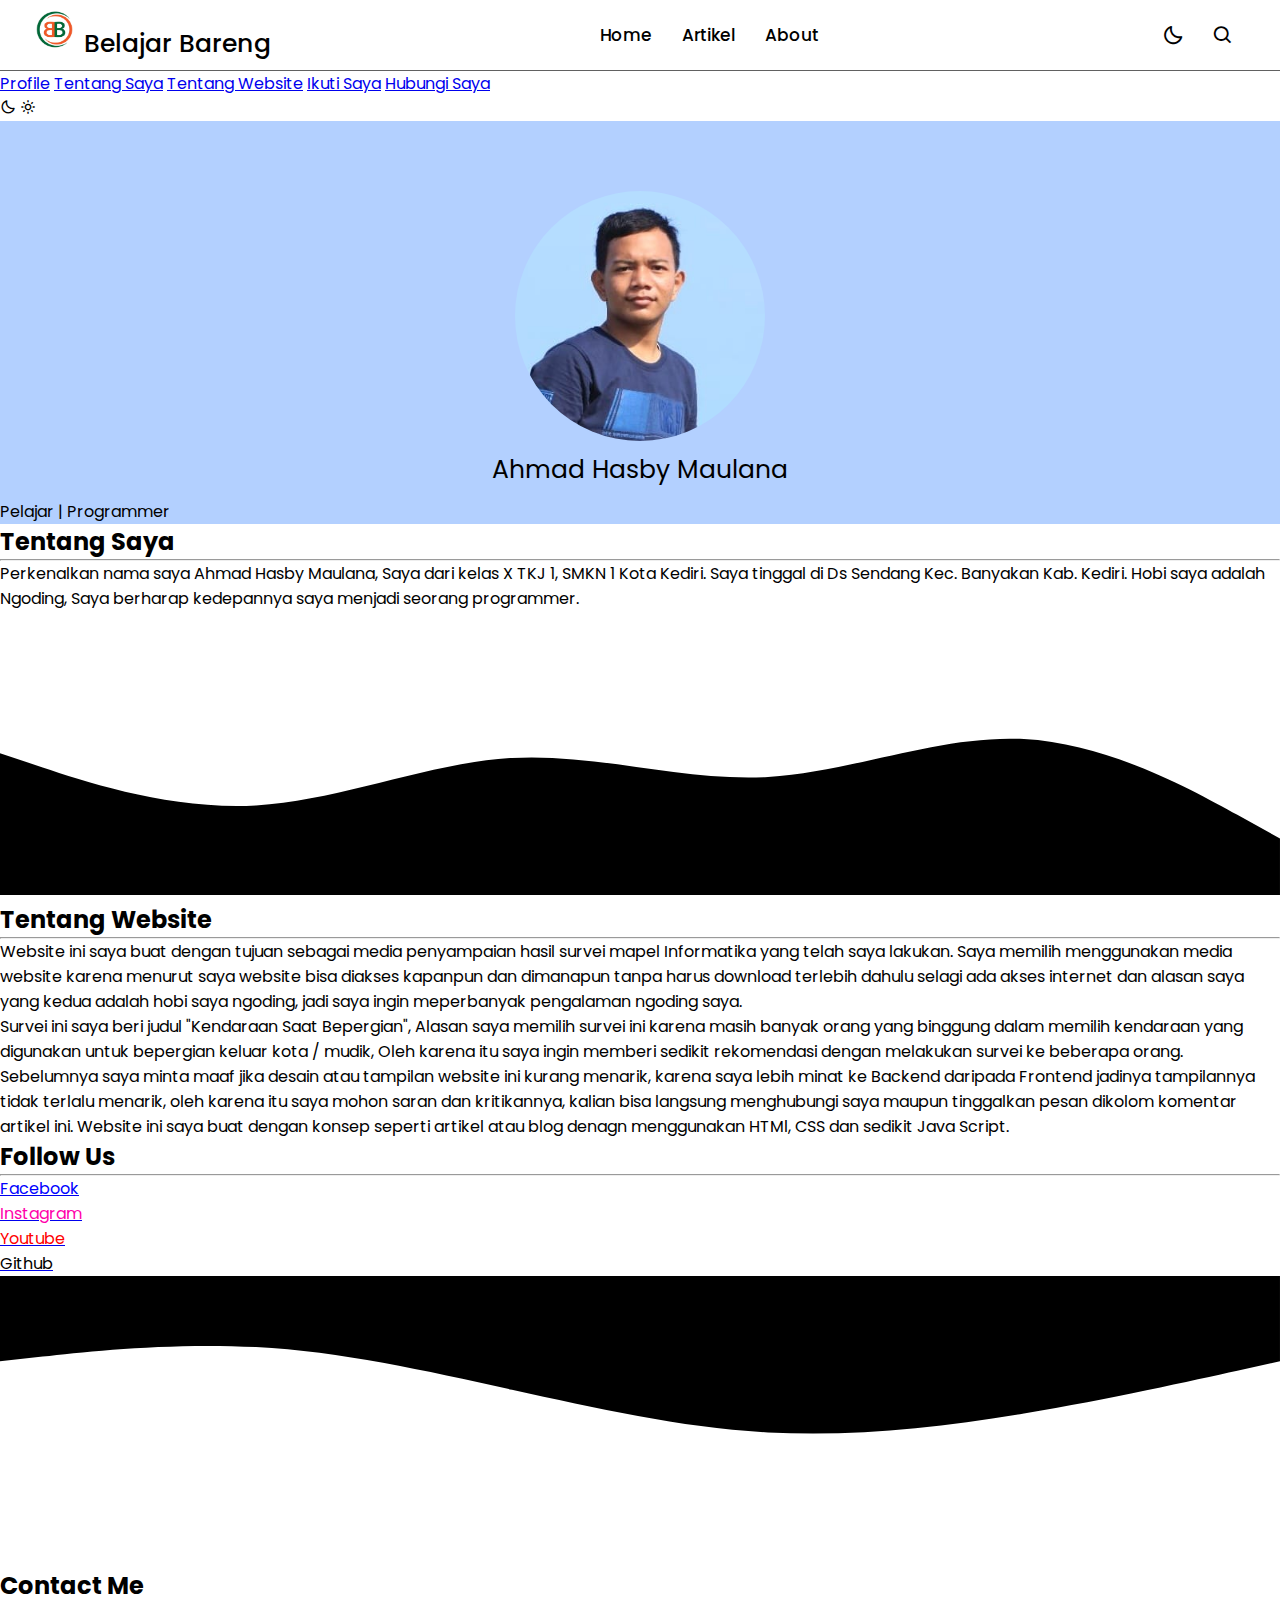
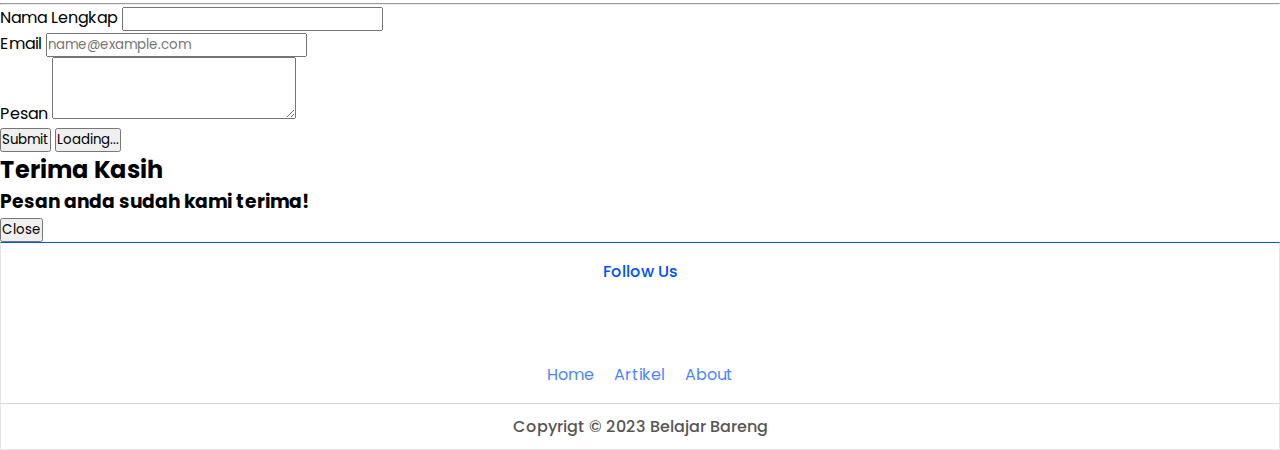
<file: about.html>
<!DOCTYPE html>
<html lang="en"  style=" scroll-behavior: smooth;">
  <head>
    <meta charset="UTF-8" />
    <meta http-equiv="X-UA-Compatible" content="IE=edge" />
    <meta name="viewport" content="width=device-width, initial-scale=1.0" />
    <title>Belajar Bareng | About</title>

    <!-- === CSS === -->
    <link rel="stylesheet" href="css/about.css" />

    <!-- === Bootstrap CSS === -->
    <link
      href="https://cdn.jsdelivr.net/npm/bootstrap@5.3.0-alpha3/dist/css/bootstrap.min.css"
      rel="stylesheet"
      integrity="sha384-KK94CHFLLe+nY2dmCWGMq91rCGa5gtU4mk92HdvYe+M/SXH301p5ILy+dN9+nJOZ"
      crossorigin="anonymous"
    />

    <!-- === Bootstrap icon === -->
    <link
      rel="stylesheet"
      href="https://cdn.jsdelivr.net/npm/bootstrap-icons@1.10.4/font/bootstrap-icons.css"
    />

    <!-- ===== Boxicons CSS ===== -->
    <link
      href="https://unpkg.com/boxicons@2.1.1/css/boxicons.min.css"
      rel="stylesheet"
    />

    <!-- === CDN === -->
    <link
      rel="stylesheet"
      href="https://cdnjs.cloudflare.com/ajax/libs/font-awesome/6.4.0/css/all.min.css"
      integrity="sha512-iecdLmaskl7CVkqkXNQ/ZH/XLlvWZOJyj7Yy7tcenmpD1ypASozpmT/E0iPtmFIB46ZmdtAc9eNBvH0H/ZpiBw=="
      crossorigin="anonymous"
      referrerpolicy="no-referrer"
    />

    <!-- === Favicon === -->
    <link rel="shortcut icon" href="img/favicon.ico" type="image/x-icon" />
  </head>
  <body>
    <!-- Awal Navbar -->
    <div class="navbar-luar shadow-sm">
      <div class="nav-bar">
        <i class="bx bx-menu sidebarOpen"></i>
        <span class="logo navLogo">
          <a class="navbar-brand" href="#">
            <img
              src="img/logo.png"
              alt="Logo"
              width="45"
              height="45"
              class="gambar d-inline-block align-text-center"
            />
            Belajar Bareng
          </a>
        </span>

        <div class="menu">
          <div class="logo-toggle">
            <a class="navbar-brand logo-side" href="#">
              <img
                src="img/logo.png"
                alt="Logo"
                width="40"
                height="40"
                class="d-inline-block align-text-center"
              />
              Belajar Bareng
            </a>
            <i class="bx bx-x siderbarClose"></i>
          </div>
          <li class="search-box">
            <i class="bx bx-search icon"></i>
            <input class="inp" type="text" placeholder="Search..." />
          </li>

          <ul class="nav-links">
            <li><a class="aktv" href="index.html">Home</a></li>
            <li><a class="aktv mensub" href="index.html">Artikel</a></li>
            <li><a class="aktv" href="about.html">About</a></li>
            <li class="mode">
              <div class="sun-moon">
                <i class="bx bx-moon icon moon"></i>
                <i class="bx bx-sun icon sun"></i>
              </div>
              <span class="mode-text text">Dark mode</span>

              <div class="toggle-switch">
                <span class="switch"></span>
              </div>
            </li>
          </ul>
        </div>

        <div class="darkLight-searchBox">
          <div class="dark-light">
            <i class="bx bx-moon moon"></i>
            <i class="bx bx-sun sun"></i>
          </div>

          <div class="searchBox">
            <div class="searchToggle">
              <i class="bx bx-x cancel"></i>
              <i class="bx bx-search search"></i>
            </div>
            <div class="search-field">
              <input type="text" placeholder="Search..." />
              <i class="bx bx-search"></i>
            </div>
          </div>
        </div>
      </div>
    </div>
    <!-- Akhir Navbar -->

    <!-- Awal Main -->

    <main>
      <!-- Navbar Bawah -->
    <div class="navbar-bottom">
        <div class="nav-links-bawah">
          <a class="aktv" href="#profile">Profile</a>
          <a class="aktv mensub" href="#about-me">Tentang Saya</a>
          <a class="aktv" href="#about-website">Tentang Website</a>
          <a class="aktv" href="#social">Ikuti Saya</a>
          <a class="aktv" href="#contact-me">Hubungi Saya</a>
        </div>
    </div>

    <div class="mode-melayang">
      <i class='bx bx-moon moon'></i>
      <i class='bx bx-sun sun'></i>
    </div>
      <a href="#top" class="to-top">
        <i class="fas fa-chevron-up"></i>
      </a>

      <!-- === Jumbotron === -->
      <section class="jumbotron text-center" id="profile">
        <div class="foto">
          <img
            src="img/profilee.jpg"
            alt="foto-profile"
            class="img-thumbnail"
          />
        </div>
        <div class="info">
          <p class="nama">Ahmad Hasby Maulana</p>
          <p class="lead">Pelajar | Programmer</p>
        </div>
      </section>

      <!-- === Awal About === -->
      <section id="about-me">
        <div class="container">
          <div class="header">
            <div class="head">
              <h2>Tentang Saya</h2>
            </div>
          </div>
          <hr>
          <div class="body">
              <p>
                Perkenalkan nama saya Ahmad Hasby Maulana, Saya dari kelas X TKJ 1, SMKN 1 Kota Kediri. Saya tinggal di
                Ds Sendang Kec. Banyakan Kab. Kediri. Hobi saya adalah Ngoding, Saya berharap kedepannya saya menjadi seorang programmer.
              </p>
          </div>
        </div>
      </section>
      <!-- === Akhir About === -->

      <svg class="gelombang" xmlns="http://www.w3.org/2000/svg" viewBox="0 0 1440 320"><path fill="" fill-opacity="1" d="M0,160L48,176C96,192,192,224,288,218.7C384,213,480,171,576,165.3C672,160,768,192,864,186.7C960,181,1056,139,1152,144C1248,149,1344,203,1392,229.3L1440,256L1440,320L1392,320C1344,320,1248,320,1152,320C1056,320,960,320,864,320C768,320,672,320,576,320C480,320,384,320,288,320C192,320,96,320,48,320L0,320Z"></path></svg>

      <!-- === Awal About Website === -->
      <section id="about-website">
        <div class="container">
          <div class="header">
            <div class="head">
              <h2>Tentang Website</h2>
            </div>
          </div>
          <hr>
          <div class="body">
            <p>
              Website ini saya buat dengan tujuan sebagai media penyampaian hasil survei
              mapel Informatika yang telah saya lakukan. Saya memilih menggunakan media website karena menurut saya website bisa diakses kapanpun dan dimanapun tanpa harus download terlebih dahulu selagi ada akses internet dan alasan saya yang kedua adalah hobi saya ngoding, jadi saya ingin meperbanyak pengalaman ngoding saya. </p>
              <p>Survei ini saya beri judul "Kendaraan Saat
              Bepergian", Alasan saya memilih survei ini karena masih banyak
              orang yang binggung dalam memilih kendaraan yang digunakan untuk
              bepergian keluar kota / mudik, Oleh karena itu saya ingin
              memberi sedikit rekomendasi dengan melakukan survei ke beberapa orang.</p>
              <p>Sebelumnya saya minta maaf jika desain atau tampilan website ini
              kurang menarik, karena saya lebih minat ke Backend daripada Frontend jadinya
              tampilannya tidak terlalu menarik, oleh karena itu saya mohon saran dan kritikannya, kalian bisa langsung menghubungi saya maupun tinggalkan pesan dikolom komentar artikel ini. Website ini saya buat dengan konsep seperti artikel atau blog denagn menggunakan HTMl, CSS dan sedikit Java Script.
            </p>
          </div>
        </div>
      </section>
      <!-- === Akhir About Website === -->

      <!-- === Awal Follow === -->
      <section id="social">
        <div class="container">
          <div class="header">
            <div class="head">
              <h2>Follow Us</h2>
            </div>
          </div>
          <hr>
          <div class="body">
            <div class="body-sosial">
              <a href="https://www.facebook.com/bariklana123">
                <i class="fa-brands fa-facebook" style="color:blue;"></i>
                <p style="color:blue;">Facebook</p>
              </a>
              <a href="https://instagram.com/tutorial_id.id?igshid=ZDdkNTZiNTM="
                ><i class="fa-brands fa-instagram" style="color:#ff0062;"></i
                ><p style="color:#ff00aa;">Instagram</p>
              </a>
              <a href="https://youtube.com/@Tutorial_1D"
                ><i class="fa-brands fa-youtube" style="color:red;"></i
                ><p style="color:red;">Youtube</p>
              </a>
              <a href="https://github.com/WongBiasa123"
                ><i class="fa-brands fa-github" style="color:black;"></i
                ><p style="color:black;">Github</p>
              </a>
            </div>
          </div>
        </div>
      </section>
      <!-- === Akhir Follow === -->

      <svg class="gelombang" xmlns="http://www.w3.org/2000/svg" viewBox="0 0 1440 320"><path fill="" fill-opacity="1" d="M0,96L48,90.7C96,85,192,75,288,80C384,85,480,107,576,128C672,149,768,171,864,176C960,181,1056,171,1152,154.7C1248,139,1344,117,1392,106.7L1440,96L1440,0L1392,0C1344,0,1248,0,1152,0C1056,0,960,0,864,0C768,0,672,0,576,0C480,0,384,0,288,0C192,0,96,0,48,0L0,0Z"></path></svg>
      <!-- === Awal Contact === -->
      <section id="contact-me">
        <div class="container">
          <div class="header">
            <div class="head">
              <h2>Contact Me</h2>
            </div>
          </div>
          <hr>
          <div class="row justify-content-center">
            <div class="col-md-5 body">
              <form action="" method="post" name="ContactMe">
                <div class="mb-3">
                  <label for="name" class="form-label">Nama Lengkap</label>
                  <input
                    type="text"
                    class="form-control"
                    id="name"
                    name="nama"
                    aria-describedby="name"
                  />
                </div>
                <div class="mb-3">
                  <label for="email" class="form-label">Email</label>
                  <input
                    type="email"
                    class="form-control"
                    id="email"
                    name="email"
                    aria-describedby="email"
                    placeholder="name@example.com"
                  />
                </div>
                <div class="mb-3">
                  <label for="Pesan" class="form-label">Pesan</label>
                  <textarea class="form-control" id="pesan" name="pesan" rows="3"></textarea>
                </div>
                <button type="submit" class="btn tombol kirim">Submit</button>
                <button class="btn btn-loading d-none" type="button">
                  <span class="spinner-border spinner-border-sm" role="status" aria-hidden="true"></span>
                  Loading...
              </button>
              </form>
            </div>
          </div>
        </div>
      </section>
      <!-- === Akhir Contact === -->
    </main>
    <section class="modal-popup">
      <div class="modal-box">
        <i class="fa-regular fa-circle-check"></i>
        <h2>Terima Kasih</h2>
        <h3>Pesan anda sudah kami terima!</h3>

        <div class="buttons">
          <button class="close-btn">Close</button>
          <!-- <button>Open File</button> -->
        </div>
      </div>
    </section>
    <!-- Akhir Main -->

    <!-- Awal Footer -->
    <footer class="shadow-lg">
      <div class="footer-container">
        <p>Follow Us</p>
        <div class="footer-sosial">
          <a href="https://www.facebook.com/bariklana123"
            ><i class="fa-brands fa-facebook"></i
          ></a>
          <a href="https://instagram.com/tutorial_id.id?igshid=ZDdkNTZiNTM="
            ><i class="fa-brands fa-instagram"></i
          ></a>
          <a href="https://youtube.com/@Tutorial_1D"
            ><i class="fa-brands fa-youtube"></i
          ></a>
          <a href="https://github.com/WongBiasa123"
            ><i class="fa-brands fa-github"></i
          ></a>
        </div>
        <div class="footer-nav">
          <ul>
            <li><a href="index.html">Home</a></li>
            <li><a href="index.html">Artikel</a></li>
            <li><a href="about.html">About</a></li>
          </ul>
        </div>
      </div>
      <div class="footer-bottom">
        <a href="index.html">
          <span>Copyrigt &copy; 2023</span>
          <span>Belajar Bareng</span>
        </a>
      </div>
    </footer>
    <!-- Akhir Footer -->

    

    <!-- === Script Bootstrap === -->
    <script
      src="https://cdn.jsdelivr.net/npm/bootstrap@5.3.0-alpha3/dist/js/bootstrap.bundle.min.js"
      integrity="sha384-ENjdO4Dr2bkBIFxQpeoTz1HIcje39Wm4jDKdf19U8gI4ddQ3GYNS7NTKfAdVQSZe"
      crossorigin="anonymous"
    ></script>
    <script src="JS/about.js"></script>
  </body>
</html>
</file>
<file: css/about.css>
/* ===== Google Font Import - Poppins ===== */
@import url('https://fonts.googleapis.com/css2?family=Poppins:wght@300;400;500;600&display=swap');

*{
    margin: 0;
    padding: 0;
    box-sizing: border-box;
    font-family: 'Poppins', sans-serif;
    transition: all 0.3s ease;;
}


/* ===== Colours ===== */
:root{
    --nav-color: #ffffff;
    --side-nav: #d2d3d6;
    --text-color: rgb(0, 0, 0);
    --search-bar: #F2F2F2;
    --search-text: #010718;
    --main-color: rgb(0, 0, 0);
    --hov-color: rgb(0, 81, 255);
    --text-muted-color: #585555;
    --primary-color-light: #F6F5FF;
}

body{
    height: 100vh;
    background-color: var(--body-color);
}

body.dark{
    --nav-color: #242526;
    --side-nav: #242526;
    --text-color: #CCC;
    --search-bar: #242526;
    --main-color: #fff;
    --hov-color: rgb(255, 102, 0);
    --text-muted-color: #d4c9c9;
    --primary-color-light: #3a3b3c;
}
.container{
    display: flex;
    flex-direction: column;
    justify-content: space-between;
}
.navbar-luar{
    width: 100%;
    margin: 0 auto;
    background-color: var(--nav-color);
    border-bottom: 1px solid rgb(97, 97, 97);
}

.nav-bar{
    /* position: fixed; */
    /* top: 0;
    right: 0;
    left: 0; */
    height: 70px;
    width: 95%;
    background-color: var(--nav-color);
    z-index: 100;
    margin: 0 auto;
    padding: 0;
    display: flex;
    align-items: center;
    justify-content: space-between;
}

body.dark .nav-bar{
    border: 1px solid #2b2a2a;

}

.nav-bar .sidebarOpen{
    color: var(--text-color);
    font-size: 25px;
    padding: 5px;
    cursor: pointer;
    display: none;
}

.nav-bar .logo a{
    font-size: 25px;
    font-weight: 500;
    color: var(--text-color);
    text-decoration: none;
}

.menu{
    height: 100%;
}
.menu .logo-toggle{
    display: none;
}

.nav-bar .nav-links{
    height: 100%;
    display: flex;
    align-items: center;
    padding-left: 0;
}

.nav-bar .nav-links li .tanda::before{
    opacity: 1;
}

.nav-bar .nav-links li{
    display: flex;
    height: 100%;
    margin: 0 5px;
    align-items: center;
    list-style: none;
}

.nav-links li a{
    position: relative;
    font-size: 17px;
    font-weight: 450;
    color: var(--text-color);
    text-decoration: none;
    padding: 10px;
}

.nav-links li .aktv::before{
    content: '';
    position: absolute;
    left: 50%;
    bottom: 0;
    transform: translateX(-50%);
    height: 3px;
    width: 50px;
    border-radius: 10%;
    background-color: var(--hov-color);
    opacity: 0;
    transition: all 0.3s ease;
}

.nav-links li:hover .aktv::before{
    opacity: 1;
}
.nav-links li:hover .aktv{
    color: var(--hov-color);
}

.nav-bar .darkLight-searchBox{
    display: flex;
    align-items: center;
}

.darkLight-searchBox .dark-light,
.darkLight-searchBox .searchToggle{
    height: 40px;
    width: 40px;
    display: flex;
    align-items: center;
    justify-content: center;
    margin: 0 5px;
}

.dark-light i:hover,
.searchToggle i:hover{
    color: var(--hov-color);
}
.dark-light i,
.searchToggle i{
    position: absolute;
    color: var(--text-color);
    font-size: 22px;
    font-weight: 450;
    cursor: pointer;
    transition: all 0.3s ease;
}

.dark-light i.sun {
    opacity: 0;
    pointer-events: none;
}

body.dark .dark-light i.sun{
    opacity: 1;
    color: var(--hov-color);
    pointer-events: auto;
}

body.dark .dark-light i.moon{
    opacity: 0;
    pointer-events: none;
}

.searchToggle i.cancel{
    opacity: 0;
    pointer-events: none;
}

.searchToggle.active i.cancel{
    opacity: 1;
    /* color: var(--hov-color); */
    pointer-events: auto;
}

.searchToggle.active i.search{
    opacity: 0;
    pointer-events: none;
}

.searchBox{
    position: relative;
}

.searchBox .search-field{
    position: absolute;
    bottom: -85px;
    right: 5px;
    height: 50px;
    width: 300px;
    display: flex;
    align-items: center;
    background-color: var(--nav-color);
    padding: 3px;
    border-radius: 6px;
    box-shadow: 0 5px 5px rgba(0, 0, 0, 0.1);
    opacity: 0;
    pointer-events: none;
    transition: all 0.3s ease;
}

.searchToggle.active ~  .search-field{
    bottom: -74px;
    opacity: 1;
    pointer-events: auto;
}

.search-field::before{
    content: '';
    position: absolute;
    right: 14px;
    top: -4px;
    height: 12px;
    width: 12px;
    background-color: var(--nav-color);
    transform: rotate(-45deg);
    z-index: -1;
}

.search-field input{
    height: 100%;
    width: 100%;
    padding: 0 45px 0 15px;
    outline: none;
    border: none;
    border-radius: 4px;
    font-size: 14px;
    font-weight: 400;
    color: var(--search-text);
    background-color: var(--search-bar);
}

body.dark .search-field input{
    color: var(--text-color);
}

.search-field i{
    position: absolute;
    color: var(--hov-color);
    right: 15px;
    font-size: 22px;
    cursor: pointer;
}

body.dark .search-field i{
    color: var(--hov-color);
}
.nav-bar .menu .search-box,
.nav-bar .menu .nav-links .mode{
    display: none;
}


/*  === Main === */
main {
    min-height: calc(100vh - 35px);
}

/* Jumbotron */
.jumbotron{
    padding-top: 70px;
    background-color: #b3d0ff;
}
.jumbotron .foto{
    margin: 0 auto;
    width: 250px;
    height: 250px;
}
.foto img{
    width: 100%;
    height: 100%;
    border-radius: 50%;
}

.jumbotron p.nama{
    text-align: center;
    font-size: 25px;
    font-weight: 400;
    margin: 10px 0;
}

/* About */
#about .info{
    text-align: center;
    font-size: 20px;
}
.info .kolom{
    margin: 0 10px;
}
#about .info p{
    text-align: justify;
}

/* Contact */
#contact{
    background-color: #b3d0ff;
    padding-bottom: 30px;
}

/* === Footer === */
footer{
    background-color: fdfdfd;
    padding: 0;
    margin: 0;
    text-align: center;
    bottom: 0;
    width: 100%;
    border: 1px solid #e7e7e7;
    border-top: 1px solid #0051ff;
}

.footer-container{
    width: 100%;
    padding: 1rem 0;
}

.footer-container p{
    text-align: center;
    font-size: 15;
    font-weight: 500;
    margin: 0 0 1rem 0;
    color: #0051ff;
}

.footer-sosial{
    display: flex;
    justify-content: center;
}

.footer-sosial a{
    text-decoration: none;
    padding: 5px;
    margin: 5px;
    background-color: white;
    border-radius: 50%;
    width: 36px;
    height: 36px;
}

.footer-sosial a i{
    color: var(--hov-color);
    font-size: 1.5rem;
    opacity: 0.9;
}

/* Hover Sosial */
.footer-sosial a:hover{
    background-color: var(--hov-color);
    transition: 0.5s;
}

.footer-sosial a:hover i{
    color: white;
    transition: 0.5s;
}

.footer-nav{
    margin: 1rem 0 0 0;
    text-align: center;
}

.footer-nav ul{
    display: flex;
    justify-content: center;
    margin: 0;
    padding: 0;
}

.footer-nav ul li{
    list-style: none;
}

.footer-nav ul li a{
    color: #0051ff;
    margin: 10px;
    font-size: 1rem;
    opacity: 0.7;
    transition: 0.5s;
    text-decoration: none;
    font-weight: 400;
}

.footer-nav ul li a:hover{
    opacity: 2;
    font-weight: 450;
}

.footer-bottom{
    text-align: center;
    background-color: var(--nav-color);
    padding: 10px;
    border-top: 1px solid rgb(214, 212, 212);
}
.footer-bottom a{
    text-decoration: none;
    color: #585555;
    font-size: 1rem;
    font-weight: 450;
}

/* footer dark */
body.dark footer{
    border:1px solid #2e2e2e;
    border-top: 1px solid #e9660e;
    background-color: #2e2e2e;
}
body.dark .footer-container p{
    color: #e9660e;
}
body.dark .footer-nav ul li a{
    color: #e9660e;
}
body.dark .footer-bottom{
    background-color: #272525;
    border-top: 1px solid #22201f;
}
body.dark .footer-bottom a{
    color: #d2d3d6;
}


@media (max-width: 790px) {
    .nav-bar .sidebarOpen{
        display: block;
    }

    .nav-bar .darkLight-searchBox{
        display: none;
    }
    .nav-bar .logo{
        margin: 0 auto;
    }
    .menu{
        position: fixed;
        height: 100%;
        width: 320px;
        left: -100%;
        top: 0;
        padding: 20px;
        background-color: var(--side-nav);
        z-index: 100;
        transition: all 0.4s ease;
    }

    .nav-bar.active .menu{
        left: -0%;
    }

    .nav-bar.active .nav-bar .navLogo a{
        opacity: 0;
        transition: all 0.3s ease;
    }

    .menu .logo-toggle{
        display: block;
        width: 100%;
        display: flex;
        align-items: center;
        justify-content: space-between;
        color: var(--text-color);
    }

    .menu .logo-toggle .logo-side{
        font-size: 20px;
    }
    .logo-toggle .siderbarClose{
        color: var(--text-color);
        font-size: 24px;
        cursor: pointer;
    }
    .nav-bar .nav-links li:hover .aktv{
        border: 1px solid rgb(228, 224, 224);
        color: var(--hov-color);
    }
    .nav-bar .nav-links{
        flex-direction: column;
        /* padding-top: 30px; */
        height: auto;
        width: 100%;
        padding-left: 0;
    }

    .nav-links li{
        width: 100%;
    }
    .nav-links li a{
        display: block;
        margin: 10px 0;
        text-align: center;
        width: 100%;
    }
    /* Search dan dark mode */
    .nav-bar .menu .nav-links .mode{
        display: flex;
    }
    .nav-bar .menu .search-box{
        display: flex;
        align-items: center;
        height: 50px;
        padding: 0 10px;
        margin-top: 10px;
    }
    .nav-bar .menu .search-box i{
        font-size: 20px;
        margin-right: 15px;
    }
    .nav-bar .menu li.search-box{
        border-radius: 6px;
        background-color: var(--primary-color-light);
        color: var(--text-color);
        cursor: pointer;
        transition: all 0.3s ease;
    }
    .nav-bar .menu li.search-box input{
        height: 100%;
        width: 100%;
        outline: none;
        border: none;
        background-color: var(--primary-color-light);
        color: var(--text-color);
        border-radius: 6px;
        font-size: 15px;
        font-weight: 500;
        transition: all 0.3s ease;
    }
    .nav-bar .menu .mode{
        border-radius: 6px;
        background-color: var(--primary-color-light);
        color: var(--text-color);
        position: relative;
        transition: all 0.3s ease;
        display: flex;
        height: 50px;
        opacity: 1;
    }
    
    .nav-bar .menu .mode .sun-moon{
        height: 50px;
        width: 60px;
    }
    
    .mode .sun-moon i{
        position: absolute;
        min-width: 60px;
        height: 100%;
        display: flex;
        align-items: center;
        justify-content: center;
        font-size: 20px;
    }
    .mode .sun-moon i.sun{
        opacity: 0;
    }
    body.dark .mode .sun-moon i.sun{
        opacity: 1;
    }
    body.dark .mode .sun-moon i.moon{
        opacity: 0;
    }
    .mode .toggle-switch{
        position: absolute;
        right: 0;
        height: 100%;
        min-width: 60px;
        display: flex;
        align-items: center;
        justify-content: center;
        border-radius: 6px;
        cursor: pointer;
    }
    .menu .toggle-switch .switch{
        position: relative;
        height: 22px;
        width: 40px;
        border-radius: 25px;
        background-color: #413d3d;
        transition: all 0.3s ease;
    }
    body.dark .toggle-switch .switch{
        background-color: #6e6868;
    }
    .switch::before{
        content: '';
        position: absolute;
        height: 15px;
        width: 15px;
        border-radius: 50%;
        top: 50%;
        left: 5px;
        transform: translateY(-50%);
        background-color: #fff;
        transition: all 0.3s ease;
    }
    body.dark .switch::before{
        left: 20px;
        background-color: #242323;
    }
}
</file>
